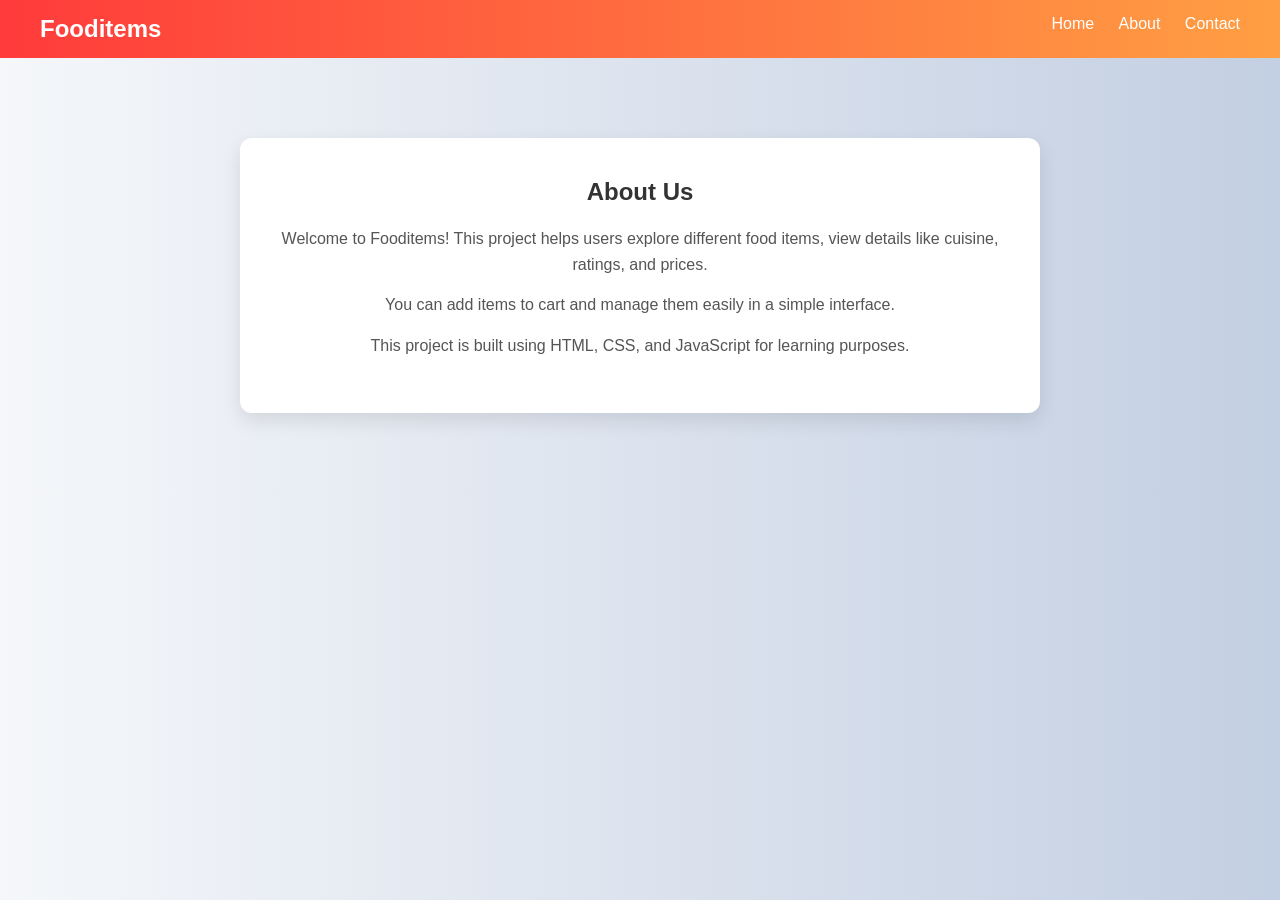
<file: FOODAPPLICATION/ABOUTANDCONTACT/about.html>
<!DOCTYPE html>
<html lang="en">
<head>
    <meta charset="UTF-8">
    <meta name="viewport" content="width=device-width, initial-scale=1.0">
    <title>About</title>
    <link rel="stylesheet" href="./about.css">
</head>
<body>

<nav>
    <h1>Fooditems</h1>
    <div>
        <a href="../HOME/home.html">Home</a>
        <a href="../ABOUTANDCONTACT/about.html">About</a>
        <a href="../ABOUTANDCONTACT/contact.html">Contact</a>
    </div>
</nav>

<section class="about">
    <h1>About Us</h1>

    <p>
        Welcome to Fooditems! This project helps users explore different food items,
        view details like cuisine, ratings, and prices.
    </p>

    <p>
        You can add items to cart and manage them easily in a simple interface.
    </p>

    <p>
        This project is built using HTML, CSS, and JavaScript for learning purposes.
    </p>

</section>

</body>
</html>
</file>
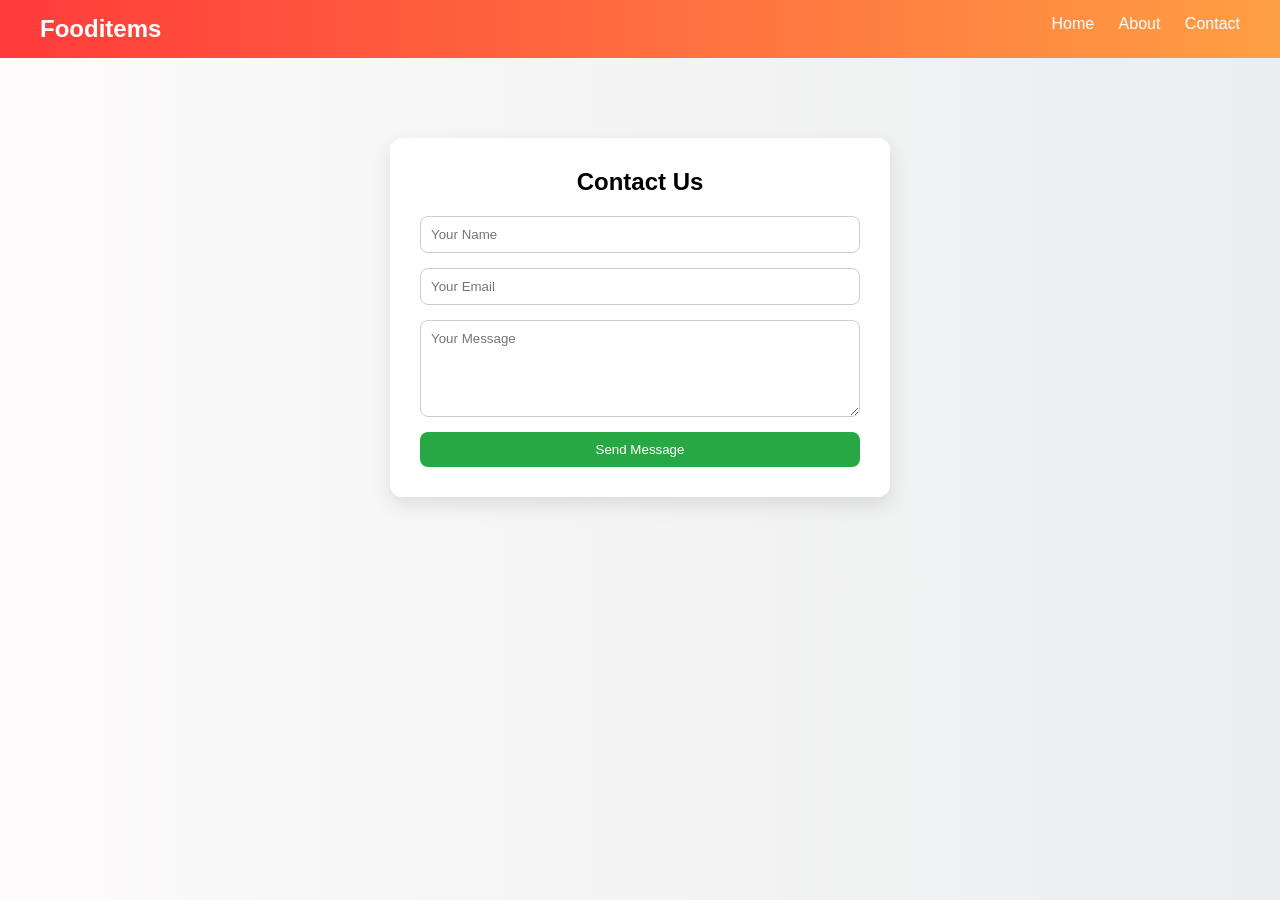
<file: FOODAPPLICATION/ABOUTANDCONTACT/contact.html>
<!DOCTYPE html>
<html lang="en">
<head>
    <meta charset="UTF-8">
    <meta name="viewport" content="width=device-width, initial-scale=1.0">
    <title>Contact</title>
    <link rel="stylesheet" href="./contact.css">
</head>
<body>

<nav>
    <h1>Fooditems</h1>
    <div>
        <a href="../HOME/home.html">Home</a>
        <a href="./about.html">About</a>
        <a href="./contact.html">Contact</a>
    </div>
</nav>

<section class="contact">
    <h1>Contact Us</h1>

    <form>
        <input type="text" placeholder="Your Name" required>
        <input type="email" placeholder="Your Email" required>
        <textarea placeholder="Your Message" rows="5"></textarea>
        <button type="submit">Send Message</button>
    </form>

</section>

</body>
</html>
</file>
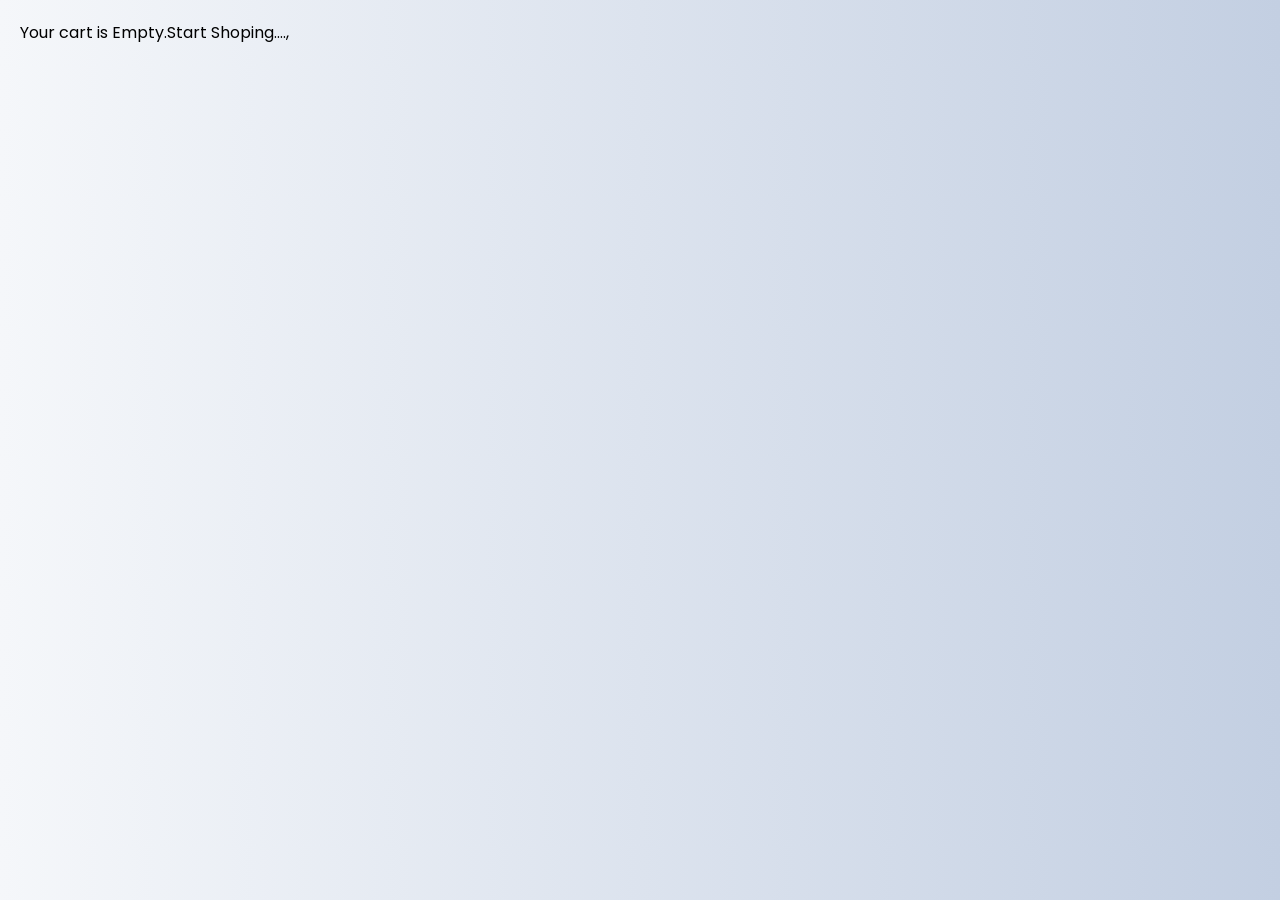
<file: FOODAPPLICATION/CART/cart.html>
<!DOCTYPE html>
<html lang="en">
<head>
    <meta charset="UTF-8">
    <meta name="viewport" content="width=device-width, initial-scale=1.0">
    <title>Yourcart..</title>
    <link rel="stylesheet" href="./cart.css">
    <link href="https://fonts.googleapis.com/css2?family=Poppins&display=swap" rel="stylesheet">
    <link rel="stylesheet" href="https://cdnjs.cloudflare.com/ajax/libs/font-awesome/6.5.1/css/all.min.css">
</head>
<body>
    <div id="itemContiner">
        <div id="itemContent"></div>
        <div id="totalPrice"></div>
    </div>

    <script src="./cart.js" defer></script>
</body>
</html>
</file>
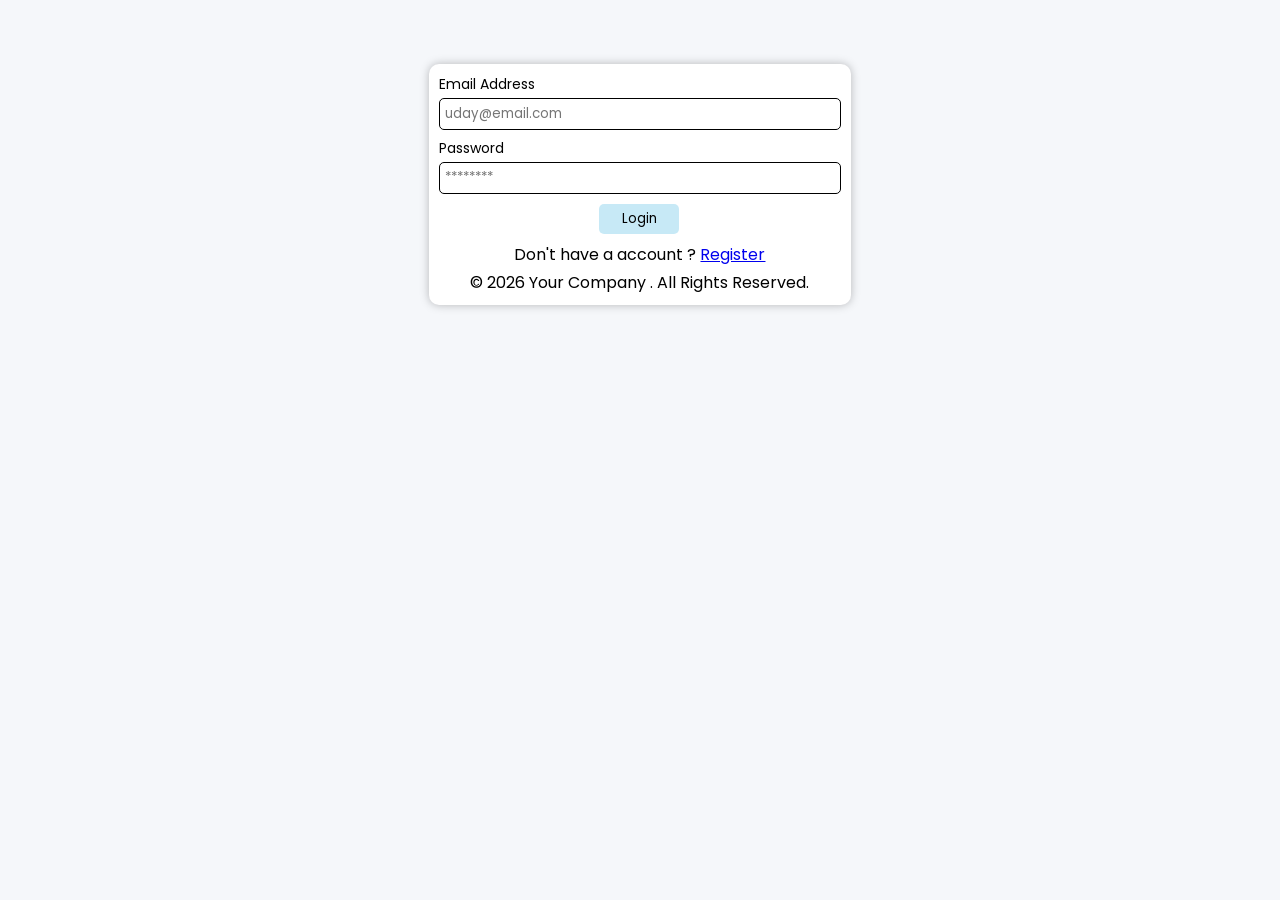
<file: FOODAPPLICATION/REGISTRATION/login.html>
<!DOCTYPE html>
<html lang="en">
<head>
    <meta charset="UTF-8">
    <meta name="viewport" content="width=device-width, initial-scale=1.0">
    <title>Ucart Login Page</title>
    <link rel="stylesheet" href="./login.css">
    <link href="https://fonts.googleapis.com/css2?family=Poppins&display=swap" rel="stylesheet">
</head>
<body>
    <div class="card">
        <form action="" id="formContainer">
            <div class="from-group">
                <label for="">Email Address</label>
                <input type="email" id="email" placeholder="uday@email.com" required>
            </div>
            <div class="from-group">
                <label for="">Password</label>
                <input type="password" id="password" placeholder="********" required>
            </div>
            <div class="from-group">
                <button type="submit" class="submit-btn">Login</button>
            </div>

            <div class="footer-text">
                <p>Don't have a account ? <a href="./registration.html">Register</a></p>
                © 2026 Your Company . All Rights Reserved.
            </div>

        </form>


    <script src="./login.js"></script>
</body>
</html>
</file>
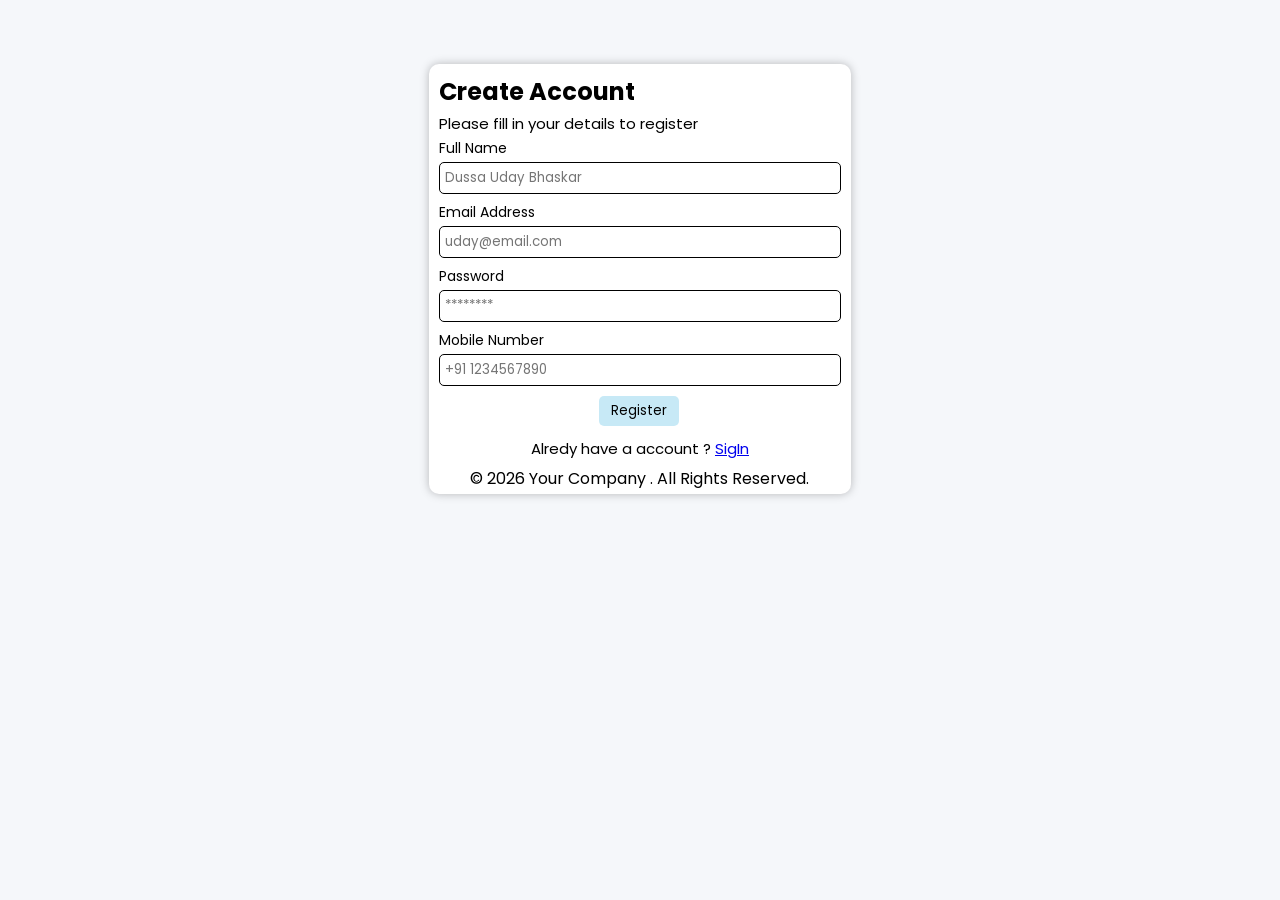
<file: FOODAPPLICATION/REGISTRATION/registration.html>
<!DOCTYPE html>
<html lang="en">
<head>
    <meta charset="UTF-8">
    <meta name="viewport" content="width=device-width, initial-scale=1.0">
    <title>Ucart Registion page</title>
    <link rel="stylesheet" href="./registation.css">
    <link href="https://fonts.googleapis.com/css2?family=Poppins&display=swap" rel="stylesheet">
</head>
<body>
    <div class="card">
        <h2>Create Account</h2>
        <p>Please fill in your details to register</p>
        <form action="" id="formContainer">
            <div class="from-group">
                <label for="">Full Name </label>
                <input type="text" id="name" placeholder="Dussa Uday Bhaskar" required>
            </div>
            <div class="from-group">
                <label for="">Email Address</label>
                <input type="email" id="email" placeholder="uday@email.com" required>
            </div>
            <div class="from-group">
                <label for="">Password</label>
                <input type="password" id="password" placeholder="********" required>
            </div>
            <div class="from-group">
                <label for="">Mobile Number</label>
                <input type="tel" id="mobile" placeholder="+91 1234567890" required>
            </div>
            <div class="from-group">
                <button type="submit" class="submit-btn">Register</button>
            </div>

            <div class="footer-text">
                <p>Alredy have a account ? <a href="./login.html">SigIn</a></p>
                © 2026 Your Company . All Rights Reserved.
            </div>

        </form>
    </div>






    <script src="./registration.js" defer> </script>
</body>
</html>
</file>
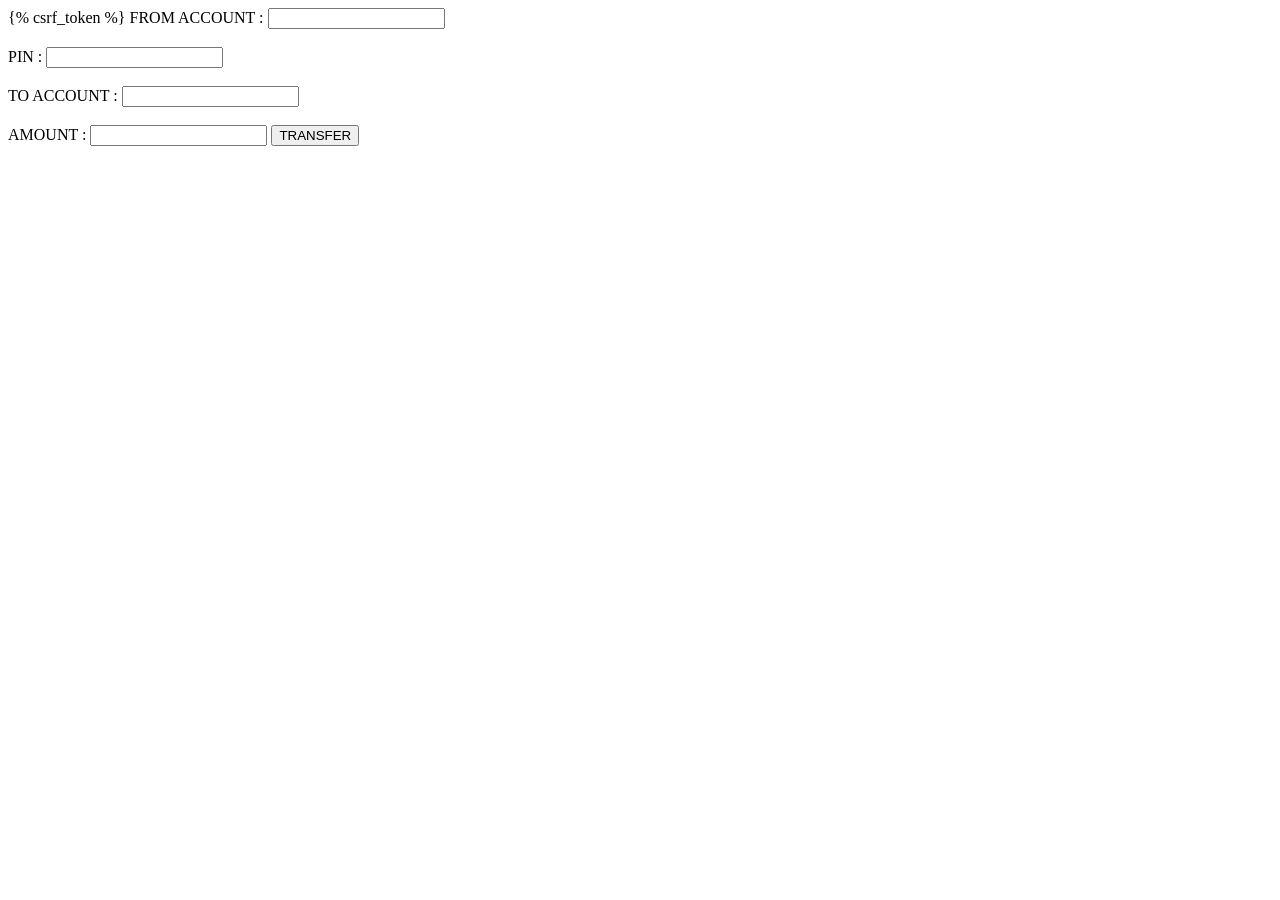
<file: RCB/escn/templates/acc_tran.html>
<!DOCTYPE html>
<html lang="en">
<head>
    <meta charset="UTF-8">
    <meta name="viewport" content="width=device-width, initial-scale=1.0">
    <title>Document</title>
</head>
<body>
    <form action="" method="post">
        {% csrf_token %}
        FROM ACCOUNT : <input type="number" name="f_acc" id=""><br><br>
        PIN : <input type="password" name="pin" id=""> <br><br>
        TO ACCOUNT : <input type="number" name="t_acc" id=""> <br><br>
        AMOUNT : <input type="number" name="amt" id="">
        <button type="submit">TRANSFER</button>
    </form>
</body>
</html>
</file>
<file: FOODAPPLICATION/ABOUTANDCONTACT/about.css>
*{
    margin: 0;
    padding: 0;
    box-sizing: border-box;
    font-family: 'Poppins', sans-serif;
}

body{
    background: linear-gradient(to right, #f5f7fa, #c3cfe2);
}
nav{
    display: flex;
    justify-content: space-between;
    padding: 15px 40px;
    background: linear-gradient(90deg, #ff3b3b, #ff9f43);
    color: white;
}

nav a{
    color: white;
    margin-left: 20px;
    text-decoration: none;
}
.about{
    max-width: 800px;
    margin: 80px auto;
    text-align: center;
    background: white;
    padding: 40px;
    border-radius: 12px;
    box-shadow: 0 8px 20px rgba(0,0,0,0.1);
}

.about h1{
    margin-bottom: 20px;
    color: #333;
}

.about p{
    margin: 15px 0;
    color: #555;
    line-height: 1.6;
}
</file>
<file: FOODAPPLICATION/ABOUTANDCONTACT/contact.css>
*{
    margin: 0;
    padding: 0;
    box-sizing: border-box;
    font-family: 'Poppins', sans-serif;
}
body{
    background: linear-gradient(to right, #fdfbfb, #ebedee);
}
nav{
    display: flex;
    justify-content: space-between;
    padding: 15px 40px;
    background: linear-gradient(90deg, #ff3b3b, #ff9f43);
    color: white;
}
nav a{
    color: white;
    margin-left: 20px;
    text-decoration: none;
}
.contact{
    max-width: 500px;
    margin: 80px auto;
    background: white;
    padding: 30px;
    border-radius: 12px;
    box-shadow: 0 8px 20px rgba(0,0,0,0.1);
    text-align: center;
}
.contact h1{
    margin-bottom: 20px;
}
form{
    display: flex;
    flex-direction: column;
    gap: 15px;
}
input, textarea{
    padding: 10px;
    border-radius: 8px;
    border: 1px solid #ccc;
}
button{
    background: #28a745;
    color: white;
    padding: 10px;
    border: none;
    border-radius: 8px;
    cursor: pointer;
}
button:hover{
    background: #218838;
}
</file>
<file: FOODAPPLICATION/CART/cart.css>
*{
    margin: 0;
    padding: 0;
    box-sizing: border-box;
    font-family: 'Poppins', sans-serif;
}
body{
    background: linear-gradient(to right, #f5f7fa, #c3cfe2);
    padding: 20px;
}
main{
    width: 80%;
    display: flex;
    align-items: center;
    justify-content: space-between;
    gap: 10px;
    background: #fff;
    padding: 20px;
    margin: 20px auto;
    border-radius: 15px;
    box-shadow: 0 8px 20px rgba(0,0,0,0.1);
    transition: 0.3s;
}
main:hover{
    transform: scale(1.02);
    box-shadow: 0px 0px 30px black;
}
#cart_item_img img{
    width: 150px;
    height: 150px;
    border-radius: 12px;
    object-fit: cover;
}
#content_matter{
    width: 60%;
}
#content_matter h1{
    font-size: 22px;
    margin-bottom: 10px;
    color: #333;
}
#content_matter p{
    font-size: 14px;
    color: #666;
    margin: 5px 0;
}
#content_matter p:last-child{
    font-weight: bold;
    color: #2ecc71;
    font-size: 16px;
}
#btn_div{
    display: flex;
    align-items: center;
    width: 24%;
    gap: 10px;
}
#btn_div button{
    background: #ff4d4d;
    color: #fff;
    border: none;
    padding: 10px 18px;
    border-radius: 8px;
    cursor: pointer;
    font-size: 14px;
    transition: 0.3s;
}
#btn_div button:last-child{
    background-color:#2ecc71;
}
#btn_div button:last-child:hover{
    box-shadow: 0px 0px 10px green;
    background-color:green;
}
#btn_div button:first-child:hover{
    box-shadow: 0px 0px 10px red;
    background: #e60000;
}
#totalPrice{
    text-align: right;
    margin-right: 10%;
}
</file>
<file: FOODAPPLICATION/REGISTRATION/login.css>
*{
    margin: 0px;
    padding: 0px;
    box-sizing: border-box;
    font-family: 'Poppins', sans-serif;
}
body{
    background-color: #f5f7fa;
    display: flex;
    justify-content: center;
    align-items:center;
    margin-top: 5%;
}
.card{
    background-color:white;
    width: 33%;
    padding: 10px;
    border-radius: 10px;
    box-shadow: 0px 0px 10px rgba(0, 0, 0, 0.26);
    transition: all 0.2s linear;
}
.card:hover{
    transform: scale(1.02);
    box-shadow: 0px 0px 15px rgba(7, 7, 7, 0.61);
}
#formContainer{
    display: flex;
    flex-direction: column;
    gap: 8px;
}
.from-group{
    display: flex;
    flex-direction: column;
    gap: 3px;
}
.from-group input{
    padding: 5px;
    border-radius: 5px;
    border: 1px solid;
    outline: none;
}
.from-group label{
    font-size: 14px;
}
.from-group button{
    margin-top: 2px;
    transform: translateX(160px);
    width: 20%;
    border: none;
    padding: 5px;
    background-color: white;
    background-color: rgba(135, 207, 235, 0.466);
    border-radius: 5px;
}
.from-group button:hover{
    background-color: skyblue;
    box-shadow: 0px 0px 10px skyblue;
}
.footer-text{
    display: flex;
    flex-direction: column;
    align-items: center;
    justify-content: center;
    gap: 3px;
}
</file>
<file: FOODAPPLICATION/REGISTRATION/registation.css>
*{
    margin: 0px;
    padding: 0px;
    box-sizing: border-box;
    font-family: 'Poppins', sans-serif;
}
body{
    background-color: #f5f7fa;
    display: flex;
    justify-content: center;
    align-items:center;
    margin-top: 5%;
}
.card{
    background-color:white;
    width: 33%;
    height: 430px;
    padding: 10px;
    border-radius: 10px;
    box-shadow: 0px 0px 10px rgba(0, 0, 0, 0.26);
    transition: all 0.2s linear;
}
.card:hover{
    transform: scale(1.02);
    box-shadow: 0px 0px 15px rgba(7, 7, 7, 0.61);
}
.card p{
    font-size: 15px;
    margin: 3px 0px 3px 0px;
}
#formContainer{
    display: flex;
    flex-direction: column;
    gap: 8px;
}
.from-group{
    display: flex;
    flex-direction: column;
    gap: 3px;
}
.from-group input{
    padding: 5px;
    border-radius: 5px;
    border: 1px solid;
    outline: none;
}
.from-group label{
    font-size: 14px;
}
.from-group button{
    margin-top: 2px;
    transform: translateX(160px);
    width: 20%;
    border: none;
    padding: 5px;
    background-color: white;
    background-color: rgba(135, 207, 235, 0.466);
    border-radius: 5px;
}
.from-group button:hover{
    background-color: skyblue;
    box-shadow: 0px 0px 10px skyblue;
}
.footer-text{
    display: flex;
    flex-direction: column;
    align-items: center;
    justify-content: center;
    gap: 3px;
}
</file>
